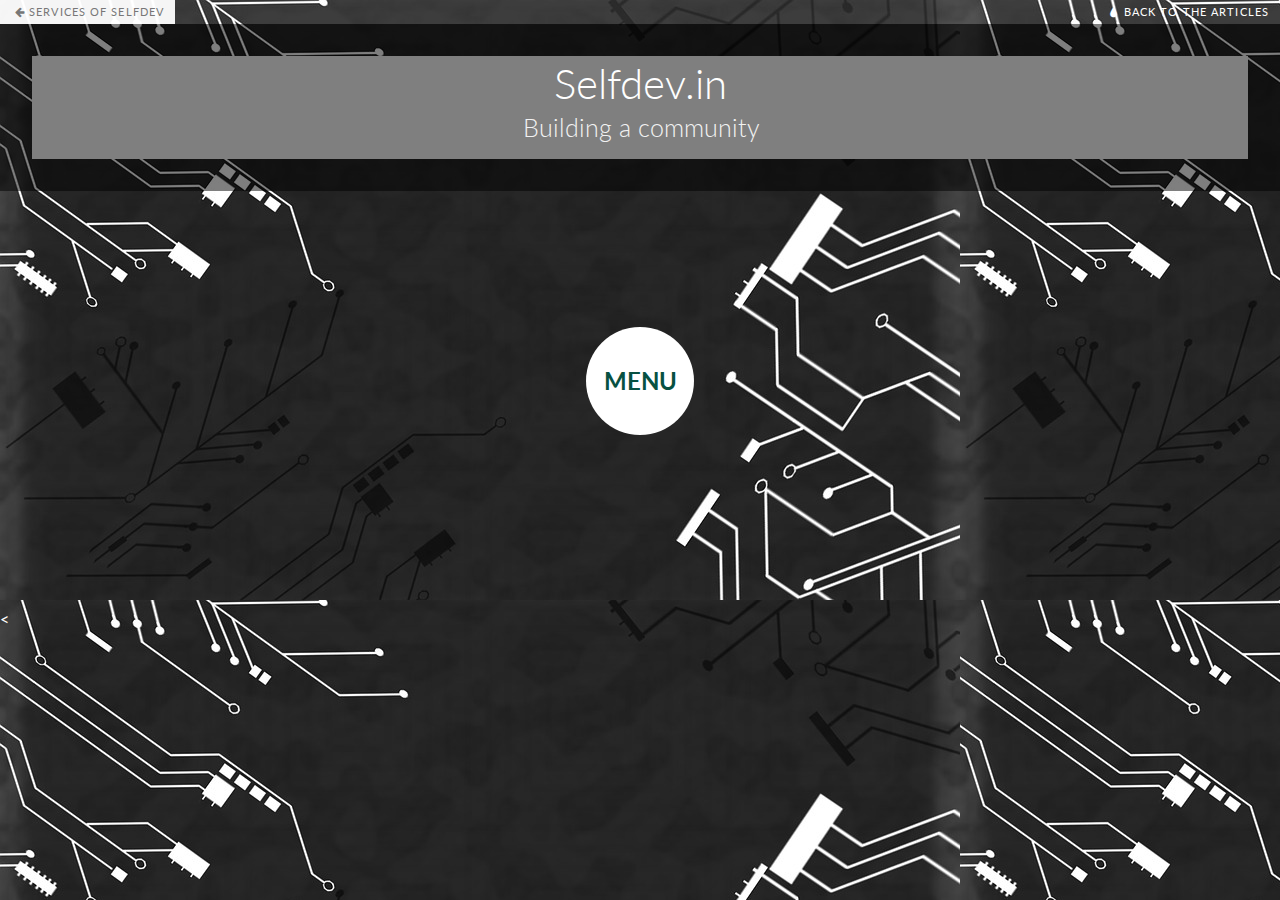
<file: landing pages/index2.html>
<!DOCTYPE html>
<html lang="en" class="no-js">
	<head>
		<meta charset="UTF-8" />
		<meta http-equiv="X-UA-Compatible" content="IE=edge,chrome=1"> 
		<meta name="viewport" content="width=device-width, initial-scale=1.0"> 
		<title>Landing Page</title>
		<meta name="description" content="Circular Navigation Styles - Building a Circular Navigation with CSS Transforms | Codrops " />
		<meta name="keywords" content="css transforms, circular navigation, round navigation, circular menu, tutorial" />
		<meta name="author" content="Sara Soueidan for Codrops" />
		<link href="https://fonts.googleapis.com/css?family=Shrikhand" rel="stylesheet">
		<link rel="stylesheet" type="text/css" href="css/textbar.css">
		<link rel="shortcut icon" href="../favicon.ico">
		<link rel="stylesheet" type="text/css" href="css/normalize.css" />
		<link rel="stylesheet" type="text/css" href="css/demo.css" />
		<link rel="stylesheet" type="text/css" href="css/component2.css" />
		<link href="https://fonts.googleapis.com/css?family=Wendy+One" rel="stylesheet"> 

		<script src="js/modernizr-2.6.2.min.js"></script>


<script type="text/javascript">
var _gaq = _gaq || [];
_gaq.push(['_setAccount', 'UA-7243260-2']);
_gaq.push(['_trackPageview']);
(function() {
var ga = document.createElement('script'); ga.type = 'text/javascript'; ga.async = true;
ga.src = ('https:' == document.location.protocol ? 'https://ssl' : 'http://www') + '.google-analytics.com/ga.js';
var s = document.getElementsByTagName('script')[0]; s.parentNode.insertBefore(ga, s);
})();
</script>


	</head>
	<body>
		
		<div class="container">
			<!-- Top Navigation -->
			<div class="codrops-top clearfix">
				<a class="codrops-icon codrops-icon-prev" href="https://services.selfdev.in/"><span>Services of selfdev</span></a>
				<span class="right"><a class="codrops-icon codrops-icon-drop" href="https://selfdev.in/category/articles/"><span>Back to the Articles </span></a></span>
			</div>
			<header>
				<div class="abc"><h1>Selfdev.in <span>Building a community</span></h1>	
				</div>
			</header>
			<br>
			<br>
			<br>
			<br><br>
			<br>
			<br>
			<br>
			<br>
			<br>
			


				<!-- Start Nav Structure -->
				<button class="cn-button" id="cn-button">Menu</button>
				<div class="cn-wrapper" id="cn-wrapper">
					<ul>
						<li><a href="https://www.selfdev.in/"><span>Home</span></a></li>
						<li><a href="https://selfdev.in/about-us/"><span>About Us</span></a></li>
						<li><a href="https://selfdev.in/category/articles/"><span>Articles</span></a></li>
						<li><a href="https://services.selfdev.in/services/"><span>Services</span></a></li>
						 <li><a href="https://services.selfdev.in/professionals/"><span>Portfolio</span></a></li>
							<li><a href=""><span>Contact Us</span></a></li>
					  
					

						
					 </ul>
				</div>
				<!-- End of Nav Structure -->
			</div>
			<br>
			<br>
			<br>
			<br>
			<br>
			<br>
			<br>
			<br>
			<br>
			<br>
			<br>
			<br>
			<div class="kill">
			<section>
 
				 <<!--<p style="color:black; font-family: 'Wendy One', sans-serif;">Hello! Iam Subhajit Saha, working as a freelance web-developer,designer and security expert.I always had the curosity to learn more on technologies afterall we are living in information era.<br>
				Hello! Iam Subhajit Saha, working as a freelance web-developer,designer and security expert.I always had the curosity to learn more on technologies afterall we are living in information era.Hello! Iam Subhajit Saha, working as a freelance web-developer,designer and security expert.I always had the curosity to learn more on technologies afterall we are living in information era.Hello! Iam Subhajit Saha, working as a freelance web-developer,designer and security expert.I always had the curosity to learn more on technologies afterall we are living in information era.Hello! Iam Subhajit Saha, working as a freelance web-developer,designer and security expert.I always had the curosity to learn more on technologies afterall we are living in information era.Hello! Iam Subhajit Saha, working as a freelance web-developer,designer and security expert.I always had the curosity to learn more on technologies afterall we are living in information era. </p> -->
			</section> </div> 
		</div><!-- /container -->
		<script src="js/polyfills.js"></script>
		<script src="js/demo2.js"></script>
		<!-- For the demo ad only -->   
<script src="http://tympanus.net/codrops/adpacks/demoad.js"></script>
	</body>
</html>
</file>
<file: landing pages/css/textbar.css>
.abc{
	background-color: #7f7f7f;
}
</file>
<file: landing pages/css/demo.css>
@import url(http://fonts.googleapis.com/css?family=Lato:300,400,700);
@font-face {
	font-family: 'codropsicons';
	src:url('../fonts/codropsicons/codropsicons.eot');
	src:url('../fonts/codropsicons/codropsicons.eot?#iefix') format('embedded-opentype'),
		url('../fonts/codropsicons/codropsicons.woff') format('woff'),
		url('../fonts/codropsicons/codropsicons.ttf') format('truetype'),
		url('../fonts/codropsicons/codropsicons.svg#codropsicons') format('svg');
	font-weight: normal;
	font-style: normal;
}

body {
	font-family: 'Lato', Arial, sans-serif;
	background-image: url(background.jpg);

}

a, button {
	outline: none;
}

a {
	text-decoration: none;
}

.container > header {
	margin: 0 auto;
	padding: 2em;

	text-align: center;
	background: rgba(0,0,0,0.5);
}

.container > header h1 {
	font-size: 2.625em;
	line-height: 1.3;
	margin: 0;
	font-weight: 300;
}

.container > header span {
	display: block;
	font-size: 60%;
	opacity: 0.9;
	padding: 0 0 0.6em 0.1em;
}

/* To Navigation Style */
.codrops-top {
	background: #075142;
	background: rgba(255, 255, 255, 0.1);
	text-transform: uppercase;
	width: 100%;
	font-size: 0.69em;
	line-height: 2.2;
}

.codrops-top a {
	text-decoration: none;
	padding: 0 1em;
	letter-spacing: 0.1em;
	color: #fff;
	display: inline-block;
}

.codrops-top a:hover {
	background: rgba(255,255,255,0.95);
	color: #777;
}

.codrops-top span.right {
	float: right;
}

.codrops-top span.right a {
	float: left;
	display: block;
}

.codrops-icon:before {
	font-family: 'codropsicons';
	margin: 0 4px;
	speak: none;
	font-style: normal;
	font-weight: normal;
	font-variant: normal;
	text-transform: none;
	line-height: 1;
	-webkit-font-smoothing: antialiased;
}

.codrops-icon-drop:before {
	content: "\e001";
}

.codrops-icon-prev:before {
	content: "\e004";
}

/* Demo Buttons Style */
.codrops-demos {
	padding-top: 1em;
	font-size: 0.9em;
}

.codrops-demos a {
	text-decoration: none;
	outline: none;
	display: inline-block;
	margin: 0.5em;
	padding: 0.7em 1.1em;
	border: 3px solid #fff;
	color: #fff;
	font-weight: 700;
}

.codrops-demos a:hover,
.codrops-demos a.current-demo,
.codrops-demos a.current-demo:hover {
	opacity: 0.6;
}

.container > section {
	padding: 2em;
	font-size: 1.4em;
	max-width: 50em;
	margin: 0 auto;
}

.container > section p {
	padding: 0.8em 0;
	text-align: justify;
	opacity: 0.5;
	font-weight: 300;
	line-height: 1.4;
}

@media screen and (max-width: 25em) {

	.codrops-icon span {
		display: none;
	}
</file>
<file: landing pages/css/component2.css>
* {
	position: relative;
	-moz-box-sizing: border-box;
	box-sizing: border-box;
	margin: 0;
	padding: 0;
	list-style: none;
}
.kill{
	/*background-color: #52be7f; */
}

html,
body {
	height: 100%;background-image: url(background.jpg);
}

body {
	
	color: #fff;
}

.component {
	position: relative;
	margin-bottom: 3em;
	height: 15em;
	background: rgba(0,0,0,0.05);
	font-family: 'Lato', Arial, sans-serif;
}

.component > h2 {
	position: absolute;
	overflow: hidden;
	width: 100%;
	text-align: center;
	text-transform: uppercase;
	white-space: nowrap;
	font-weight: 300;
	font-style: italic;
	font-size: 12em;
	opacity: 0.1;
	cursor: default;
}

.cn-button {
	position: absolute;
	top: 100%;
	left: 50%;
	z-index: 11;
	margin-top: -2.25em;
	margin-left: -2.25em;
	padding-top: 0em;
	width: 4.5em;
	height: 4.5em;
	border: none;
	border-radius: 50%;
	background: none;
	background-color: #fff;
	color: #075142;
	text-align: center;
	font-weight: 700;
	font-size: 1.5em;
	text-transform: uppercase;
	cursor: pointer;
	-webkit-backface-visibility: hidden;
}

.csstransforms .cn-wrapper {
	position: absolute;
	top: 100%;
	left: 50%;
	z-index: 10;
	margin-top: -13em;
	margin-left: -13.5em;
	width: 27em;
	height: 27em;
	border-radius: 50%;
	background: transparent;
	opacity: 0;
	-webkit-transition: all .3s ease 0.3s;
	-moz-transition: all .3s ease 0.3s;
	transition: all .3s ease 0.3s;
	-webkit-transform: scale(0.1);
	-ms-transform: scale(0.1);
	-moz-transform: scale(0.1);
	transform: scale(0.1);
	pointer-events: none;
	overflow: hidden;
}

/*cover to prevent extra space of anchors from being clickable*/
.csstransforms .cn-wrapper:after{
  content:".";
  display:block;
  font-size:2em;
  width:6.2em;
  height:6.2em;
  position: absolute;
  left: 50%;
  margin-left: -3.1em;
  top:50%;
  margin-top: -3.1em;
  border-radius: 50%;
  z-index:10;
  color: transparent;
}

.csstransforms .opened-nav {
	border-radius: 50%;
	opacity: 1;
	-webkit-transition: all .3s ease;
	-moz-transition: all .3s ease;
	transition: all .3s ease;
	-webkit-transform: scale(1);
	-moz-transform: scale(1);
	-ms-transform: scale(1);
	transform: scale(1);
	pointer-events: auto;
}

.csstransforms .cn-wrapper li {
	position: absolute;
	top: 50%;
	left: 50%;
	overflow: hidden;
	margin-top: -1.3em;
	margin-left: -10em;
	width: 10em;
	height: 10em;
	font-size: 1.5em;
	-webkit-transition: all .3s ease;
	-moz-transition: all .3s ease;
	transition: all .3s ease;
	-webkit-transform: rotate(76deg) skew(60deg);
	-moz-transform: rotate(76deg) skew(60deg);
	-ms-transform: rotate(76deg) skew(60deg);
	transform: rotate(76deg) skew(60deg);
	-webkit-transform-origin: 100% 100%;
	-moz-transform-origin: 100% 100%;
	transform-origin: 100% 100%;
	pointer-events: none;
}

.csstransforms .cn-wrapper li a {
	position: absolute;
	right: -7.25em;
	bottom: -7.25em;
	display: block;
	width: 14.5em;
	height: 14.5em;
	border-radius: 50%;
	background: #429a67;
	background: -webkit-radial-gradient(transparent 35%, #429a67 35%);
	background: -moz-radial-gradient(transparent 35%, #429a67 35%);
	background: radial-gradient(transparent 35%, #429a67 35%);
	color: #fff;
	text-align: center;
	text-decoration: none;
	font-size: 1.2em;
	line-height: 2;
	-webkit-transform: skew(-60deg) rotate(-75deg) scale(1);
	-moz-transform: skew(-60deg) rotate(-75deg) scale(1);
	-ms-transform: skew(-60deg) rotate(-75deg) scale(1);
	transform: skew(-60deg) rotate(-75deg) scale(1);
	-webkit-backface-visibility: hidden;
	backface-visibility: hidden;
	pointer-events: auto;
}

.csstransforms .cn-wrapper li a span {
	position: relative;
	top: 1.8em;
	display: block;
	font-size: .5em;
	font-weight: 700;
	text-transform: uppercase;
}

.csstransforms .cn-wrapper li a:hover,
.csstransforms .cn-wrapper li a:active,
.csstransforms .cn-wrapper li a:focus {
	background: -webkit-radial-gradient(transparent 35%, #449e6a 35%);
	background: -moz-radial-gradient(transparent 35%, #449e6a 35%);
	background: radial-gradient(transparent 35%, #449e6a 35%);
}
.csstransforms .cn-wrapper li a:focus {
    position: fixed; /* fix the displacement bug in webkit browsers when using tab key */
}

.csstransforms .opened-nav li {
	-webkit-transition: all .3s ease .3s;
	-moz-transition: all .3s ease .3s;
	transition: all .3s ease .3s;
}

.csstransforms .opened-nav li:first-child {
	-webkit-transform: rotate(-20deg) skew(60deg);
	-moz-transform: rotate(-20deg) skew(60deg);
	-ms-transform: rotate(-20deg) skew(60deg);
	transform: rotate(-20deg) skew(60deg);
}

.csstransforms .opened-nav li:nth-child(2) {
	-webkit-transform: rotate(12deg) skew(60deg);
	-moz-transform: rotate(12deg) skew(60deg);
	-ms-transform: rotate(12deg) skew(60deg);
	transform: rotate(12deg) skew(60deg);
}

.csstransforms .opened-nav  li:nth-child(3) {
	-webkit-transform: rotate(44deg) skew(60deg);
	-moz-transform: rotate(44deg) skew(60deg);
	-ms-transform: rotate(44deg) skew(60deg);
	transform: rotate(44deg) skew(60deg);
}

.csstransforms .opened-nav li:nth-child(4) {
	-webkit-transform: rotate(76deg) skew(60deg);
	-moz-transform: rotate(76deg) skew(60deg);
	-ms-transform: rotate(76deg) skew(60deg);
	transform: rotate(76deg) skew(60deg);
}

.csstransforms .opened-nav li:nth-child(5) {
	-webkit-transform: rotate(108deg) skew(60deg);
	-moz-transform: rotate(108deg) skew(60deg);
	-ms-transform: rotate(108deg) skew(60deg);
	transform: rotate(108deg) skew(60deg);
}

.csstransforms .opened-nav li:nth-child(6) {
	-webkit-transform: rotate(140deg) skew(60deg);
	-moz-transform: rotate(140deg) skew(60deg);
	-ms-transform: rotate(140deg) skew(60deg);
	transform: rotate(140deg) skew(60deg);
}

.csstransforms .opened-nav li:nth-child(7) {
	-webkit-transform: rotate(172deg) skew(60deg);
	-moz-transform: rotate(172deg) skew(60deg);
	-ms-transform: rotate(172deg) skew(60deg);
	transform: rotate(172deg) skew(60deg);
}

.no-csstransforms .cn-wrapper {
	overflow: hidden;
	margin: 10em auto;
	padding: .5em;
	text-align: center;
}

.no-csstransforms .cn-wrapper ul {
	display: inline-block;
}

.no-csstransforms .cn-wrapper li {
	float: left;
	width: 5em;
	height: 5em;
	background-color: #fff;
	text-align: center;
	font-size: 1em;
	line-height: 5em;
}

.no-csstransforms .cn-wrapper li a {
	display: block;
	width: 100%;
	height: 100%;
	color: inherit;
	text-decoration: none;
}

.no-csstransforms .cn-wrapper li a:hover,
.no-csstransforms .cn-wrapper li a:active,
.no-csstransforms .cn-wrapper li a:focus {
	background-color: #f8f8f8;
}

.no-csstransforms .cn-wrapper li.active a{
	background-color: #6F325C;
	color: #fff;
}

.no-csstransforms .cn-button {
	display: none;
}

@media only screen and (max-width: 620px) {
	.no-csstransforms li {
		width: 4em;
		height: 4em;
		line-height: 4em;
	}
}

@media only screen and (max-width: 500px) {
	.no-ccstransforms .cn-wrapper {
		padding: .5em;
	}

	.no-csstransforms .cn-wrapper li {
		width: 4em;
		height: 4em;
		font-size: .9em;
		line-height: 4em;
	}
}

@media only screen and (max-width: 480px) {
	.csstransforms .cn-wrapper {
		font-size: .68em;
	}

	.cn-button {
		font-size: 1em;
	}
}

@media only screen and (max-width:420px) {
	.no-csstransforms .cn-wrapper li {
		width: 100%;
		height: 3em;
		line-height: 3em;
	}
}
</file>
